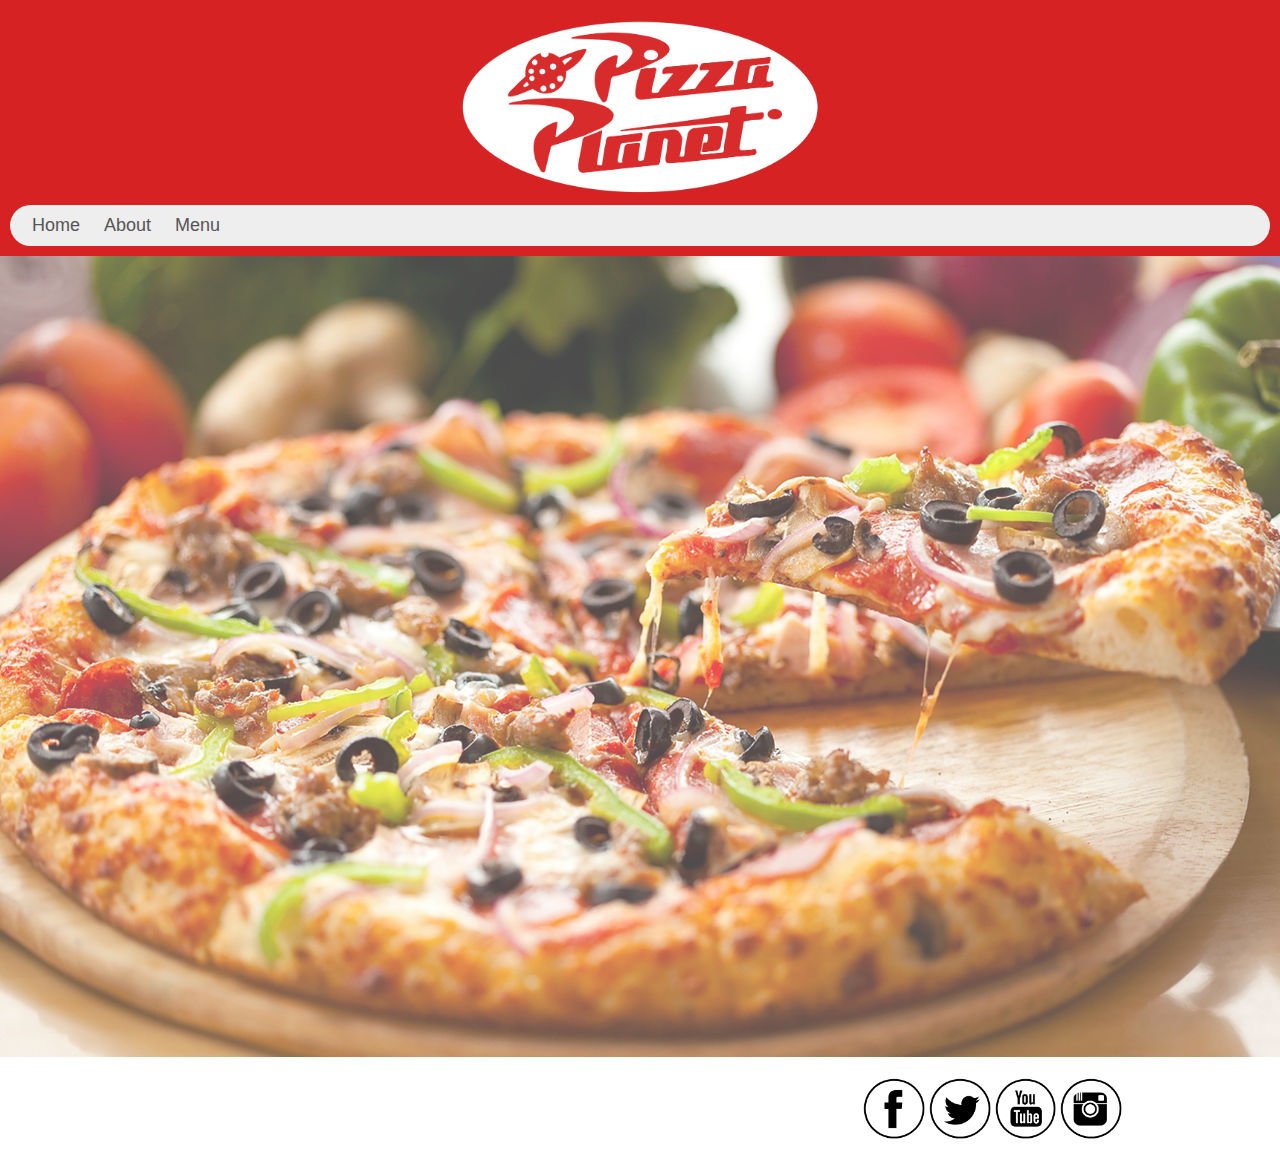
<file: index.html>
<!doctype html>
<html lang="en">
<head>
    <meta charset="UTF-8">
    <title>Pizza Planet</title>
    <meta name="description" content="style prototype">
    <meta name="viewport" content="width=device-width, initial-scale=1">
    <link rel="stylesheet" href="css/vendor/normalize.min.css">
    <link rel="stylesheet" href="css/main.css">
    <link rel="stylesheet" href="css/sm-core-css.css">
    <link rel="stylesheet" href="css/sm-clean.css">
    <script src="js/jquery.smartmenus.js" type="text/javascript"></script>
    <script src="js/jquery-1.11.3.js" type="text/javascript"></script>
    <script src="js/main.js" type="text/javascript"></script>
    <link href='https://fonts.googleapis.com/css?family=Lato:400,700' rel='stylesheet' type='text/css'>
    <link href='https://fonts.googleapis.com/css?family=Fugaz+One' rel='stylesheet' type='text/css'>
</head>
<body>
    <header>
        <div id="logo">
            <img src="img/pizza-planet-logo.png" alt="pizza planet logo">
        </div> 
        <nav>
            <ul id="main-menu" class="sm sm-clean">
                <li><a href="index.html">Home</a></li>
                <li><a href="about.html">About</a></li>
                <li><a href="menu.html">Menu</a></li>
            </ul>
        </nav>
    </header>
    <main>
        <img src="img/pizza-stock.jpg" class="background" alt="pizza pizza">
    </main>
    <footer>
        <!-- Requirement - Social Media -->
        <ul id="social">
        <li><a href="http://www.facebook.com" target="_blank"><img src="img/Facebook.png" alt="Facebook"></a></li>
        <li><a href="http://www.twitter.com" target="_blank" ><img src="img/Twitter.png" alt="Twitter" ></a></li>
        <li><a href="http://www.youtube.com"  target="_blank" ><img src="img/YouTube.png" alt="YouTube"></a></li>
        <li><a href="http://www.instagram.com" target="_blank"><img src="img/Instagram.png" alt="Instagram"></a></li>    
        </ul>
    </footer>
</body>
</html>
</file>
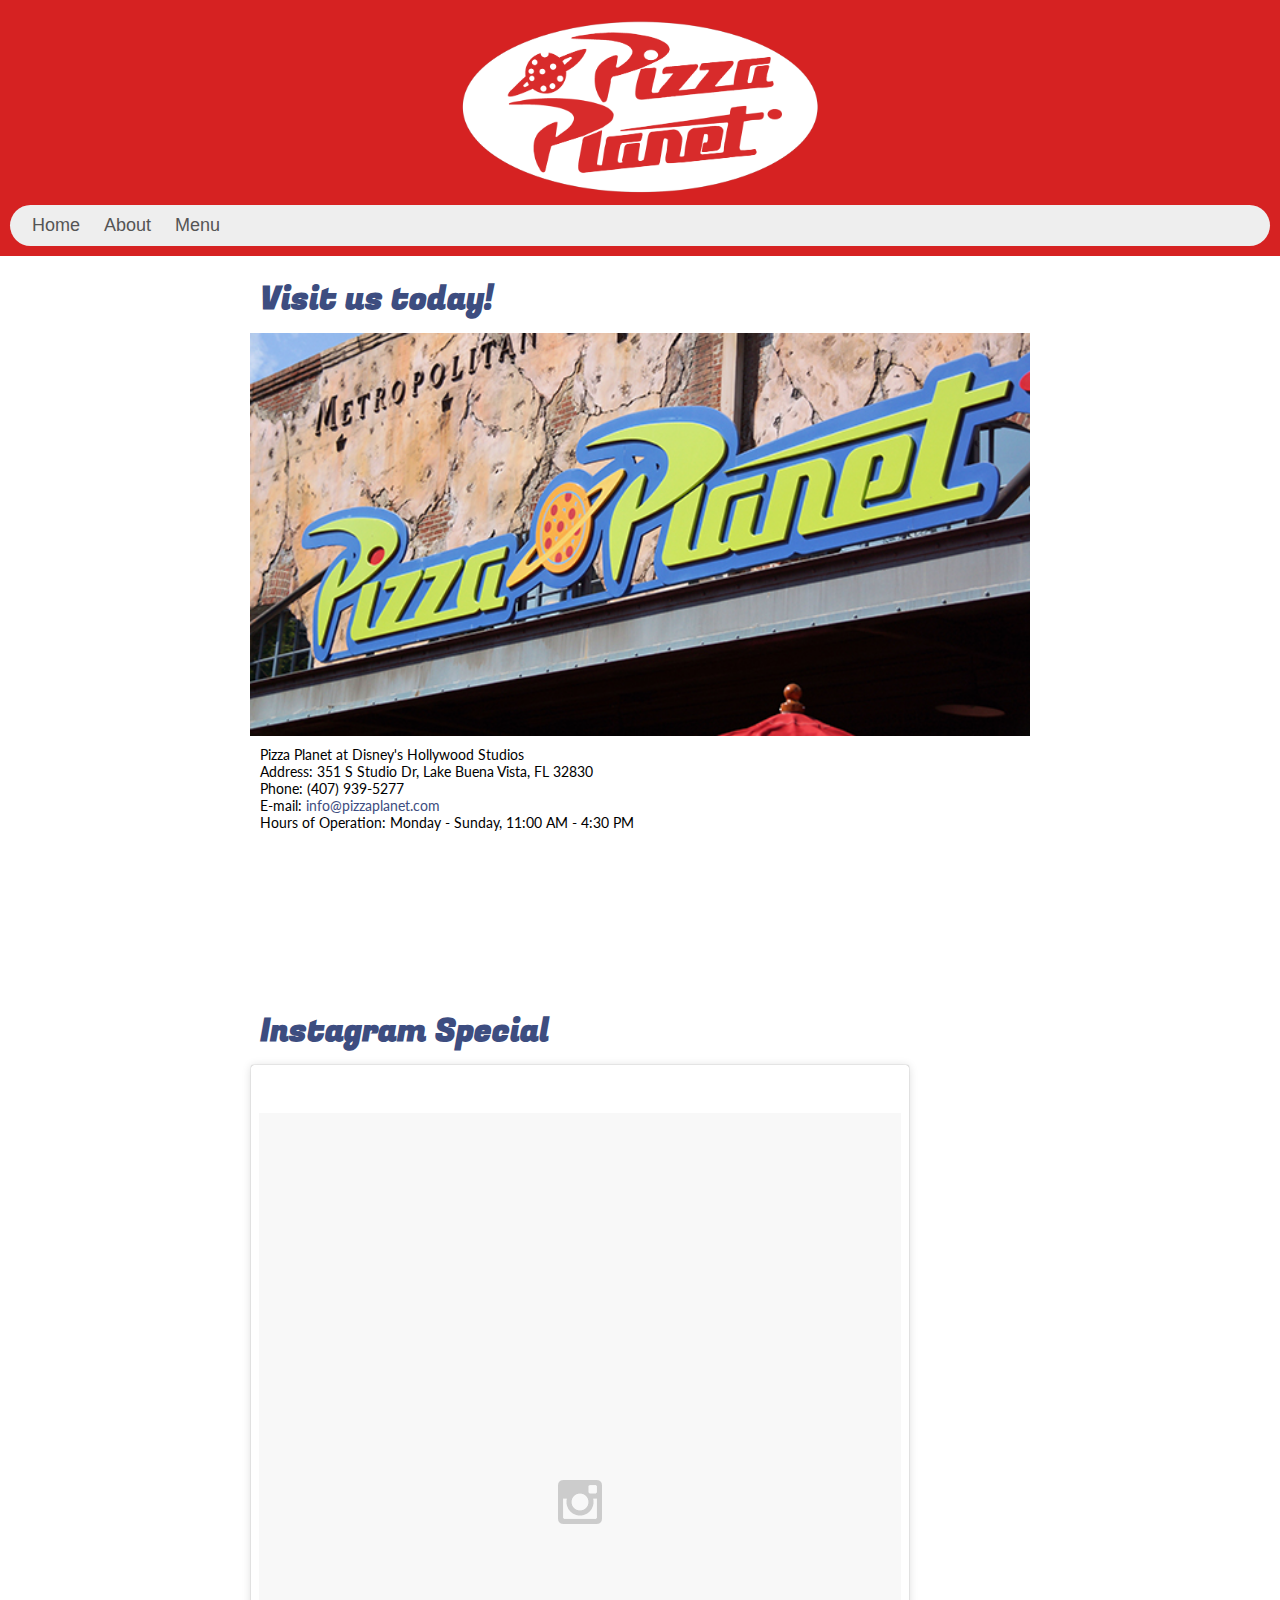
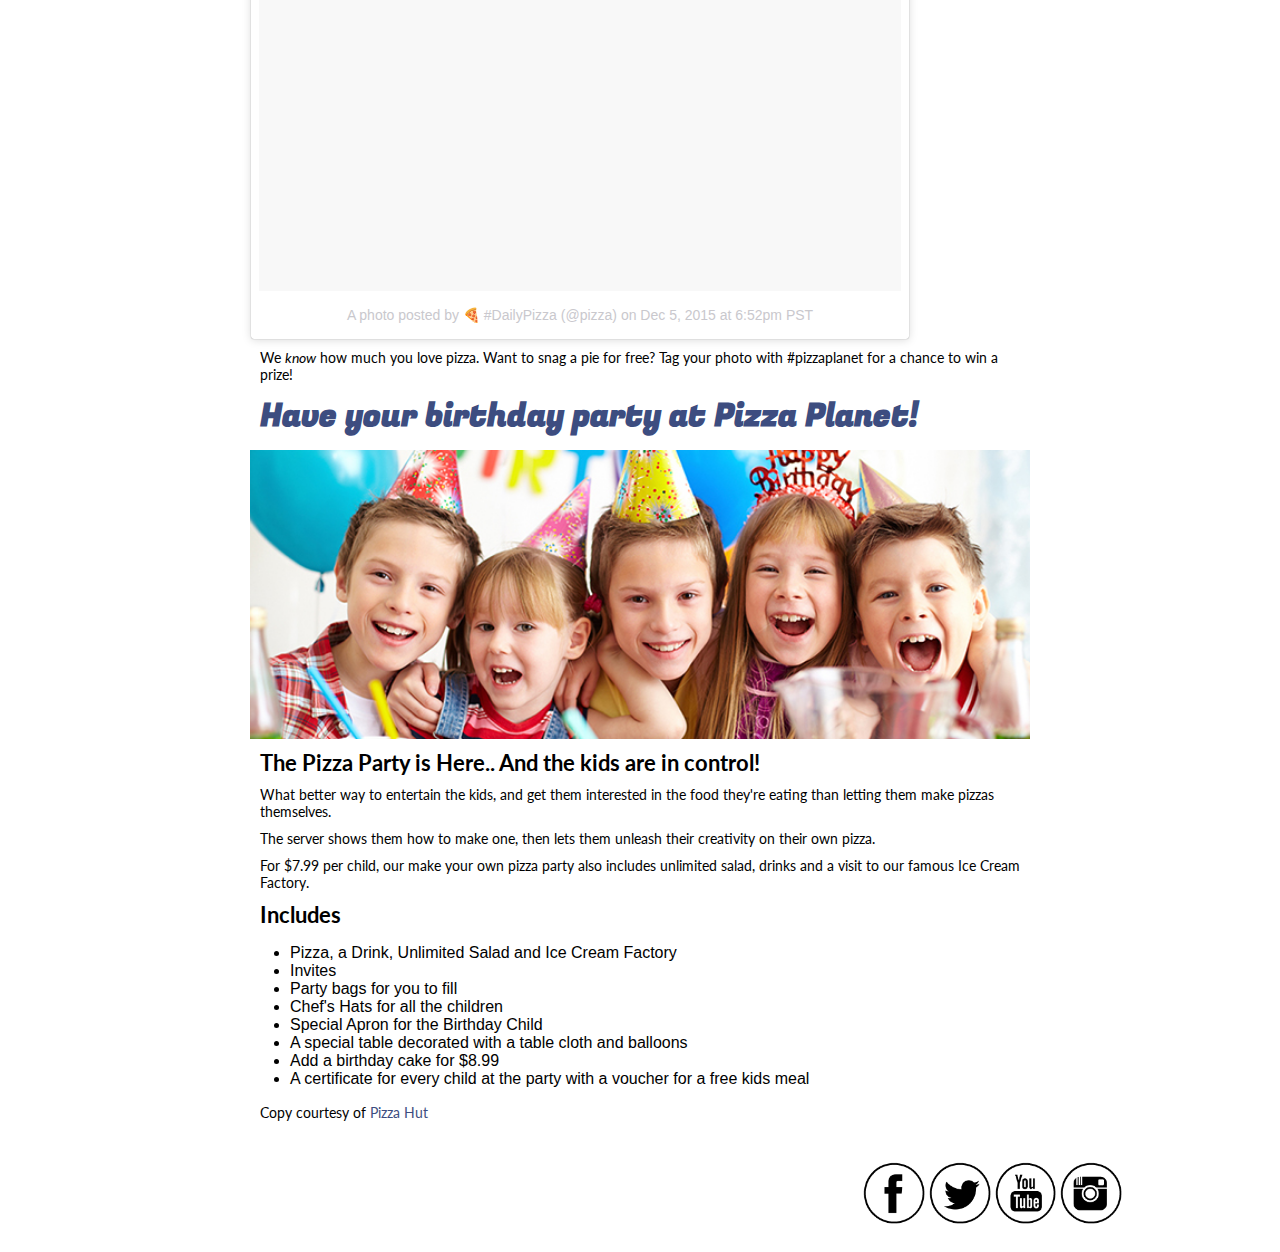
<file: about.html>
<!doctype html>
<html lang="en">
<head>
    <meta charset="UTF-8">
    <title>Pizza Planet</title>
    <meta name="description" content="style prototype">
    <meta name="viewport" content="width=device-width, initial-scale=1">
    <link rel="stylesheet" href="css/vendor/normalize.min.css">
    <link rel="stylesheet" href="css/main.css">
    <link rel="stylesheet" href="css/sm-core-css.css">
    <link rel="stylesheet" href="css/sm-clean.css">
    <link href='https://fonts.googleapis.com/css?family=Lato:400,700' rel='stylesheet' type='text/css'>
    <link href='https://fonts.googleapis.com/css?family=Fugaz+One' rel='stylesheet' type='text/css'>
    <script src="js/jquery.smartmenus.js" type="text/javascript"></script>
    <script src="js/jquery-1.11.3.js" type="text/javascript"></script>
    <script src="js/main.js" type="text/javascript"></script>
</head>
    <body>
    <header>
         <div id="logo">
        <img src="img/pizza-planet-logo.png">
        </div> 
        <nav>
            <ul id="main-menu" class="sm sm-clean">
                <li><a href="index.html">Home</a></li>
                <li><a href="about.html">About</a></li>
                <li><a href="menu.html">Menu</a></li>
            </ul>
        </nav>
    </header>
    <main>
        <article>
            <!---Information: Phone, Email Address, Hours of Operation --> 
        <h1>Visit us today!</h1>
            <img src="img/background.jpg" alt="pizza planet banner">
        <p>Pizza Planet at Disney's Hollywood Studios<br/>
Address: 351 S Studio Dr, Lake Buena Vista, FL 32830<br/>
Phone: (407) 939-5277<br/>
E-mail: <a href="mailto:info@pizzaplanet.com">info@pizzaplanet.com</a><br/>
Hours of Operation: Monday - Sunday, 11:00 AM - 4:30 PM <br/>

        </p>
        <iframe src="https://www.google.com/maps/embed?pb=!1m18!1m12!1m3!1d3510.993660169739!2d-81.56226328492355!3d28.359041282526434!2m3!1f0!2f0!3f0!3m2!1i1024!2i768!4f13.1!3m3!1m2!1s0x88dd7efdfbd4f7b1%3A0x6e608827a4611bee!2s351+S+Studio+Dr%2C+Lake+Buena+Vista%2C+FL+32830!5e0!3m2!1sen!2sus!4v1449186223922" width="60%" height="80%" frameborder="0" style="border:0" allowfullscreen></iframe>
            
            <!---------- Requirement - Ongoing Promotion: Instagram Special --------> 
        <h1>Instagram Special</h1>
          <blockquote class="instagram-media" data-instgrm-version="6" style=" background:#FFF; border:0; border-radius:3px; box-shadow:0 0 1px 0 rgba(0,0,0,0.5),0 1px 10px 0 rgba(0,0,0,0.15); margin: 1px; max-width:658px; padding:0; width:99.375%; width:-webkit-calc(100% - 2px); width:calc(100% - 2px);"><div style="padding:8px;"> <div style=" background:#F8F8F8; line-height:0; margin-top:40px; padding:60.627753304% 0; text-align:center; width:100%;"> <div style=" background:url([data-uri]); display:block; height:44px; margin:0 auto -44px; position:relative; top:-22px; width:44px;"></div></div><p style=" color:#c9c8cd; font-family:Arial,sans-serif; font-size:14px; line-height:17px; margin-bottom:0; margin-top:8px; overflow:hidden; padding:8px 0 7px; text-align:center; text-overflow:ellipsis; white-space:nowrap;"><a href="https://www.instagram.com/p/-7yzATRnTy/" style=" color:#c9c8cd; font-family:Arial,sans-serif; font-size:14px; font-style:normal; font-weight:normal; line-height:17px; text-decoration:none;" target="_blank">A photo posted by 🍕 #DailyPizza (@pizza)</a> on <time style=" font-family:Arial,sans-serif; font-size:14px; line-height:17px;" datetime="2015-12-06T02:52:31+00:00">Dec 5, 2015 at 6:52pm PST</time></p></div></blockquote>
<script async defer src="//platform.instagram.com/en_US/embeds.js"></script>
            <p>We <em>know</em> how much you love pizza. Want to snag a pie for free? Tag your photo with #pizzaplanet for a chance to win a prize!</p>
            
            <!---------- Requirement - Reservation Information: Birthday Party at Pizza Planet --------> 
    <h1>Have your birthday party at Pizza Planet!</h1>
        <img src="img/birthday.jpg" alt="birthday party at Pizza Planet!">
        <h3>The Pizza Party is Here.. And the kids are in control!</h3>
<p>What better way to entertain the kids, and get them interested in the food they're eating than letting them make pizzas themselves.</p>
<p>The server shows them how to make one, then lets them unleash their creativity on their own pizza.</p>
<p>For $7.99 per child, our make your own pizza party also includes unlimited salad, drinks and a visit to our famous Ice Cream Factory.</p>
    <h3>Includes</h3>
        <ol>
            <p>
        <li>Pizza, a Drink, Unlimited Salad and Ice Cream Factory</li>
        <li>Invites</li>
        <li>Party bags for you to fill</li>
        <li>Chef's Hats for all the children</li>
        <li>Special Apron for the Birthday Child</li>
        <li>A special table decorated with a table cloth and balloons</li>
        <li>Add a birthday cake for $8.99</li>
        <li>A certificate for every child at the party with a voucher for a free kids meal</li>
         </p>
        </ol>
        <p>Copy courtesy of <a href="http://www.pizzahut.co.uk/restaurants/book-a-table/" target="_blank">Pizza Hut</a></p>
        </article>   
    </main>
    <footer>
    
    <!-- Requirement - Social Media --> 
        <ul id="social">
                <li><a href="http://www.facebook.com" target="_blank"><img src="img/Facebook.png" alt="Facebook"></a></li>
                <li><a href="http://www.twitter.com" target="_blank" ><img src="img/Twitter.png" alt="Twitter" ></a></li>
                <li><a href="http://www.youtube.com"  target="_blank" ><img src="img/YouTube.png" alt="YouTube"></a></li>
                <li><a href="http://www.instagram.com" target="_blank"><img src="img/Instagram.png" alt="Instagram"></a></li>   
        </ul>
    </footer>
</body>
</html>
</file>
<file: css/main.css>
html {
    box-sizing: border-box;
}

*,
*:before,
*:after {
    box-sizing: inherit;
}

body {
    margin: 0;
    padding: 0;
    font-family: 'Lato', sans-serif;
    font-family: 'Fugaz One', cursive;
    background: #ffffff;
} 

h1 {
    font-size: 2em;
    font-family: 'Fugaz One', cursive;
    margin: 10px;
    color: #3d4d80;
}

h2 {
    font-size: 1.8em;
    font-family: 'Fugaz One', cursive;
    margin: 10px;
    color: #3d4d80;
}

h3 {
    font-size: 1.4em;
    font-family: 'Lato', sans-serif;
    margin: 10px;
}

p {
    font-family: 'Lato', sans-serif;
    margin: 10px;
    font-size: 14px; 
}

li {
    list-style-type: none;
    display: inline;
}

header {
    display: block;
    background-color: #d62222;
    height: inherit;
    padding: 10px;
}

footer {
    background-color: #ffffff;
    height: inherit;
}

a {
    color: #3d4d80;
    text-decoration: none;
    font-family: 'Lato', sans-serif;
}

a:hover {
    text-decoration: underline;
}

main {
    margin-left: auto;
    margin-right: auto;
}

article {
    max-width: 800px;
    padding: 10px;
    align-content: center;
    margin-left: auto;
    margin-right: auto;
}

article.img {
    padding: 5px;
}

ol li {
    list-style-type: disc;
    display: list-item;
    font-family: sans-serif;
}

/*images*/

img {
    margin-left: auto;
    margin-right: auto;
    display: block;
}

@media (max-width: 450px) {
    img {
    display: block;
    width: 70%;
    }
}

@media (min-width: 451px) {
    img {
    display: block;
    width: 100%;
    }
}



/* logo */

#logo {
    margin: 10px;
}

#logo img {
    align-content: center;
    margin-left: auto;
    margin-right: auto;
    display: block;
    height: auto;
    width: 40%;   
}

@media (min-width: 950px) {
#logo img {
    display: block;
    width: 30%;
    }
}

/* buttons */

.button {
    display: block;
    height: auto;
    width: auto;
    background: #3d4d80;
    border-color: gray;
    padding: 5px; 
    border: 1px solid #777;
    padding: 0 1.5em;
    margin: 0.5em;
    font: bold 1em/2em Arial, Helvetica;
    text-decoration: none;
    color: #ffffff;
    text-align: center;
}

.button a {
    font-family: 'Lato', sans-serif;
    color: #ffffff;
    text-align: center;
}

@media (min-width: 800px) {
 .button {
    display: block;
    width: 50%;
    }
}

/*background image*/

img.background {
    margin-left: auto;
    margin-right: auto;
    opacity: 0.7;
    filter: alpha(opacity=40); /* For IE8 and earlier */
}

@media (min-width: 400px) {
img.background {
    width: 100%;
    }
}

@media (min-width: 600px) {
    img.background {
        width: 100%;
    }
}

/*footer*/

#social {
    float: right;
    padding: 5px;
}

#social img {
    align-content: center;
    margin-left: auto;
    margin-right: auto;
    height: auto;
    width: 5%;
}

@media (min-width: 400px) {
#social img {
    display: inline;
    width: 15%;
    }
}

@media (min-width: 600px) {
#social img {
    display: inline;
    width: 15%;
    }
}

/*table*/

table {
    display: block;
    max-width: 700px;
    font-family: sans-serif;
    margin: 5px;
    border: 1px;
}

td {
    padding: 15px;
}


/* Styling for Mobile Menu */ 

	@media (min-width: 768px) {
		#main-menu {
			position: relative;
			z-index: 9999;
		}
		#main-menu ul {
			width: 12em;
		}
    }

/* Styling for Form */

form {
  border: 1px solid #D68189;
  border-radius: 5px;
  font-family: sans-serif;
  overflow: hidden;
  width: 600px;
  margin-right: auto;
  margin-left: auto;
  padding: 5px;
  padding-top: 5px;
}

label {
    display: block;
    padding: 5px;
}
</file>
<file: css/sm-core-css.css>
/* Mobile first layout SmartMenus Core CSS (it's not recommended editing these rules)
   You need this once per page no matter how many menu trees or different themes you use.
-------------------------------------------------------------------------------------------*/

.sm,.sm ul,.sm li{display:block;list-style:none;margin:0;padding:0;line-height:normal;direction:ltr;-webkit-tap-highlight-color:rgba(0,0,0,0);}
.sm-rtl,.sm-rtl ul,.sm-rtl li{direction:rtl;text-align:right;}
.sm>li>h1,.sm>li>h2,.sm>li>h3,.sm>li>h4,.sm>li>h5,.sm>li>h6{margin:0;padding:0;}
.sm ul{display:none;}
.sm li,.sm a{position:relative;}
.sm a{display:block;}
.sm a.disabled{cursor:not-allowed;}
.sm:after{content:"\00a0";display:block;height:0;font:0px/0 serif;clear:both;visibility:hidden;overflow:hidden;}
.sm,.sm *,.sm *:before,.sm *:after{-moz-box-sizing:border-box;-webkit-box-sizing:border-box;box-sizing:border-box;}
</file>
<file: css/sm-clean.css>
.sm-clean {
  background: #eeeeee;
  -webkit-border-radius: 5px;
  -moz-border-radius: 5px;
  -ms-border-radius: 5px;
  -o-border-radius: 5px;
  border-radius: 5px;
}
.sm-clean a, .sm-clean a:hover, .sm-clean a:focus, .sm-clean a:active {
  padding: 13px 20px;
  /* make room for the toggle button (sub indicator) */
  padding-right: 58px;
  color: #555555;
  font-family: "Lucida Sans Unicode", "Lucida Sans", "Lucida Grande", Arial, sans-serif;
  font-size: 18px;
  font-weight: normal;
  line-height: 17px;
  text-decoration: none;
}
.sm-clean a.current {
  color: #d23600;
}
.sm-clean a.disabled {
  color: #bbbbbb;
}
.sm-clean a span.sub-arrow {
  position: absolute;
  top: 50%;
  margin-top: -17px;
  left: auto;
  right: 4px;
  width: 34px;
  height: 34px;
  overflow: hidden;
  font: bold 16px/34px monospace !important;
  text-align: center;
  text-shadow: none;
  background: rgba(255, 255, 255, 0.5);
  -webkit-border-radius: 5px;
  -moz-border-radius: 5px;
  -ms-border-radius: 5px;
  -o-border-radius: 5px;
  border-radius: 5px;
}
.sm-clean a.highlighted span.sub-arrow:before {
  display: block;
  content: '-';
}
.sm-clean > li:first-child > a, .sm-clean > li:first-child > :not(ul) a {
  -webkit-border-radius: 5px 5px 0 0;
  -moz-border-radius: 5px 5px 0 0;
  -ms-border-radius: 5px 5px 0 0;
  -o-border-radius: 5px 5px 0 0;
  border-radius: 5px 5px 0 0;
}
.sm-clean > li:last-child > a, .sm-clean > li:last-child > *:not(ul) a, .sm-clean > li:last-child > ul,
.sm-clean > li:last-child > ul > li:last-child > a, .sm-clean > li:last-child > ul > li:last-child > *:not(ul) a, .sm-clean > li:last-child > ul > li:last-child > ul,
.sm-clean > li:last-child > ul > li:last-child > ul > li:last-child > a, .sm-clean > li:last-child > ul > li:last-child > ul > li:last-child > *:not(ul) a, .sm-clean > li:last-child > ul > li:last-child > ul > li:last-child > ul,
.sm-clean > li:last-child > ul > li:last-child > ul > li:last-child > ul > li:last-child > a, .sm-clean > li:last-child > ul > li:last-child > ul > li:last-child > ul > li:last-child > *:not(ul) a, .sm-clean > li:last-child > ul > li:last-child > ul > li:last-child > ul > li:last-child > ul,
.sm-clean > li:last-child > ul > li:last-child > ul > li:last-child > ul > li:last-child > ul > li:last-child > a, .sm-clean > li:last-child > ul > li:last-child > ul > li:last-child > ul > li:last-child > ul > li:last-child > *:not(ul) a, .sm-clean > li:last-child > ul > li:last-child > ul > li:last-child > ul > li:last-child > ul > li:last-child > ul {
  -webkit-border-radius: 0 0 5px 5px;
  -moz-border-radius: 0 0 5px 5px;
  -ms-border-radius: 0 0 5px 5px;
  -o-border-radius: 0 0 5px 5px;
  border-radius: 0 0 5px 5px;
}
.sm-clean > li:last-child > a.highlighted, .sm-clean > li:last-child > *:not(ul) a.highlighted,
.sm-clean > li:last-child > ul > li:last-child > a.highlighted, .sm-clean > li:last-child > ul > li:last-child > *:not(ul) a.highlighted,
.sm-clean > li:last-child > ul > li:last-child > ul > li:last-child > a.highlighted, .sm-clean > li:last-child > ul > li:last-child > ul > li:last-child > *:not(ul) a.highlighted,
.sm-clean > li:last-child > ul > li:last-child > ul > li:last-child > ul > li:last-child > a.highlighted, .sm-clean > li:last-child > ul > li:last-child > ul > li:last-child > ul > li:last-child > *:not(ul) a.highlighted,
.sm-clean > li:last-child > ul > li:last-child > ul > li:last-child > ul > li:last-child > ul > li:last-child > a.highlighted, .sm-clean > li:last-child > ul > li:last-child > ul > li:last-child > ul > li:last-child > ul > li:last-child > *:not(ul) a.highlighted {
  -webkit-border-radius: 0;
  -moz-border-radius: 0;
  -ms-border-radius: 0;
  -o-border-radius: 0;
  border-radius: 0;
}
.sm-clean li {
  border-top: 1px solid rgba(0, 0, 0, 0.05);
}
.sm-clean > li:first-child {
  border-top: 0;
}
.sm-clean ul {
  background: rgba(162, 162, 162, 0.1);
}
.sm-clean ul a, .sm-clean ul a:hover, .sm-clean ul a:focus, .sm-clean ul a:active {
  font-size: 16px;
  border-left: 8px solid transparent;
}
.sm-clean ul ul a,
.sm-clean ul ul a:hover,
.sm-clean ul ul a:focus,
.sm-clean ul ul a:active {
  border-left: 16px solid transparent;
}
.sm-clean ul ul ul a,
.sm-clean ul ul ul a:hover,
.sm-clean ul ul ul a:focus,
.sm-clean ul ul ul a:active {
  border-left: 24px solid transparent;
}
.sm-clean ul ul ul ul a,
.sm-clean ul ul ul ul a:hover,
.sm-clean ul ul ul ul a:focus,
.sm-clean ul ul ul ul a:active {
  border-left: 32px solid transparent;
}
.sm-clean ul ul ul ul ul a,
.sm-clean ul ul ul ul ul a:hover,
.sm-clean ul ul ul ul ul a:focus,
.sm-clean ul ul ul ul ul a:active {
  border-left: 40px solid transparent;
}

@media (min-width: 768px) {
  /* Switch to desktop layout
  -----------------------------------------------
     These transform the menu tree from
     collapsible to desktop (navbar + dropdowns)
  -----------------------------------------------*/
  /* start... (it's not recommended editing these rules) */
  .sm-clean ul {
    position: absolute;
  }

  .sm-clean li {
    float: left;
  }

  .sm-clean.sm-rtl li {
    float: right;
  }

  .sm-clean ul li, .sm-clean.sm-rtl ul li, .sm-clean.sm-vertical li {
    float: none;
  }

  .sm-clean a {
    white-space: nowrap;
  }

  .sm-clean ul a, .sm-clean.sm-vertical a {
    white-space: normal;
  }

  .sm-clean .sm-nowrap > li > a, .sm-clean .sm-nowrap > li > :not(ul) a {
    white-space: nowrap;
  }

  /* ...end */
  .sm-clean {
    padding: 0 10px;
    background: #eeeeee;
    -webkit-border-radius: 100px;
    -moz-border-radius: 100px;
    -ms-border-radius: 100px;
    -o-border-radius: 100px;
    border-radius: 100px;
  }
  .sm-clean a, .sm-clean a:hover, .sm-clean a:focus, .sm-clean a:active, .sm-clean a.highlighted {
    padding: 12px 12px;
    color: #555555;
    -webkit-border-radius: 0 !important;
    -moz-border-radius: 0 !important;
    -ms-border-radius: 0 !important;
    -o-border-radius: 0 !important;
    border-radius: 0 !important;
  }
  .sm-clean a:hover, .sm-clean a:focus, .sm-clean a:active, .sm-clean a.highlighted {
    color: #d23600;
  }
  .sm-clean a.current {
    color: #d23600;
  }
  .sm-clean a.disabled {
    color: #bbbbbb;
  }
  .sm-clean a.has-submenu {
    padding-right: 24px;
  }
  .sm-clean a span.sub-arrow {
    top: 50%;
    margin-top: -2px;
    right: 12px;
    width: 0;
    height: 0;
    border-width: 4px;
    border-style: solid dashed dashed dashed;
    border-color: #555555 transparent transparent transparent;
    background: transparent;
    -webkit-border-radius: 0;
    -moz-border-radius: 0;
    -ms-border-radius: 0;
    -o-border-radius: 0;
    border-radius: 0;
  }
  .sm-clean a.highlighted span.sub-arrow:before {
    display: none;
  }
  .sm-clean li {
    border-top: 0;
    margin-left: auto;
    margin-right: auto;
  }
  .sm-clean > li > ul:before,
  .sm-clean > li > ul:after {
    content: '';
    position: absolute;
    top: -18px;
    left: 30px;
    width: 0;
    height: 0;
    overflow: hidden;
    border-width: 9px;
    border-style: dashed dashed solid dashed;
    border-color: transparent transparent #bbbbbb transparent;
  }
  .sm-clean > li > ul:after {
    top: -16px;
    left: 31px;
    border-width: 8px;
    border-color: transparent transparent white transparent;
  }
  .sm-clean ul {
    border: 1px solid #bbbbbb;
    padding: 5px 0;
    background: white;
    -webkit-border-radius: 5px !important;
    -moz-border-radius: 5px !important;
    -ms-border-radius: 5px !important;
    -o-border-radius: 5px !important;
    border-radius: 5px !important;
    -webkit-box-shadow: 0 5px 9px rgba(0, 0, 0, 0.2);
    -moz-box-shadow: 0 5px 9px rgba(0, 0, 0, 0.2);
    box-shadow: 0 5px 9px rgba(0, 0, 0, 0.2);
  }
  .sm-clean ul a, .sm-clean ul a:hover, .sm-clean ul a:focus, .sm-clean ul a:active, .sm-clean ul a.highlighted {
    border: 0 !important;
    padding: 10px 20px;
    color: #555555;
  }
  .sm-clean ul a:hover, .sm-clean ul a:focus, .sm-clean ul a:active, .sm-clean ul a.highlighted {
    background: #eeeeee;
    color: #d23600;
  }
  .sm-clean ul a.current {
    color: #d23600;
  }
  .sm-clean ul a.disabled {
    background: white;
    color: #cccccc;
  }
  .sm-clean ul a.has-submenu {
    padding-right: 20px;
  }
  .sm-clean ul a span.sub-arrow {
    right: 8px;
    top: 50%;
    margin-top: -5px;
    border-width: 5px;
    border-style: dashed dashed dashed solid;
    border-color: transparent transparent transparent #555555;
  }
  .sm-clean span.scroll-up,
  .sm-clean span.scroll-down {
    position: absolute;
    display: none;
    visibility: hidden;
    overflow: hidden;
    background: white;
    height: 20px;
  }
  .sm-clean span.scroll-up:hover,
  .sm-clean span.scroll-down:hover {
    background: #eeeeee;
  }
  .sm-clean span.scroll-up:hover span.scroll-up-arrow, .sm-clean span.scroll-up:hover span.scroll-down-arrow {
    border-color: transparent transparent #d23600 transparent;
  }
  .sm-clean span.scroll-down:hover span.scroll-down-arrow {
    border-color: #d23600 transparent transparent transparent;
  }
  .sm-clean span.scroll-up-arrow, .sm-clean span.scroll-down-arrow {
    position: absolute;
    top: 0;
    left: 50%;
    margin-left: -6px;
    width: 0;
    height: 0;
    overflow: hidden;
    border-width: 6px;
    border-style: dashed dashed solid dashed;
    border-color: transparent transparent #555555 transparent;
  }
  .sm-clean span.scroll-down-arrow {
    top: 8px;
    border-style: solid dashed dashed dashed;
    border-color: #555555 transparent transparent transparent;
  }
  .sm-clean.sm-rtl a.has-submenu {
    padding-right: 12px;
    padding-left: 24px;
  }
  .sm-clean.sm-rtl a span.sub-arrow {
    right: auto;
    left: 12px;
  }
  .sm-clean.sm-rtl.sm-vertical a.has-submenu {
    padding: 10px 20px;
  }
  .sm-clean.sm-rtl.sm-vertical a span.sub-arrow {
    right: auto;
    left: 8px;
    border-style: dashed solid dashed dashed;
    border-color: transparent #555555 transparent transparent;
  }
  .sm-clean.sm-rtl > li > ul:before {
    left: auto;
    right: 30px;
  }
  .sm-clean.sm-rtl > li > ul:after {
    left: auto;
    right: 31px;
  }
  .sm-clean.sm-rtl ul a.has-submenu {
    padding: 10px 20px !important;
  }
  .sm-clean.sm-rtl ul a span.sub-arrow {
    right: auto;
    left: 8px;
    border-style: dashed solid dashed dashed;
    border-color: transparent #555555 transparent transparent;
  }
  .sm-clean.sm-vertical {
    padding: 10px 0;
    -webkit-border-radius: 5px;
    -moz-border-radius: 5px;
    -ms-border-radius: 5px;
    -o-border-radius: 5px;
    border-radius: 5px;
  }
  .sm-clean.sm-vertical a {
    padding: 10px 20px;
  }
  .sm-clean.sm-vertical a:hover, .sm-clean.sm-vertical a:focus, .sm-clean.sm-vertical a:active, .sm-clean.sm-vertical a.highlighted {
    background: white;
  }
  .sm-clean.sm-vertical a.disabled {
    background: #eeeeee;
  }
  .sm-clean.sm-vertical a span.sub-arrow {
    right: 8px;
    top: 50%;
    margin-top: -5px;
    border-width: 5px;
    border-style: dashed dashed dashed solid;
    border-color: transparent transparent transparent #555555;
  }
  .sm-clean.sm-vertical > li > ul:before,
  .sm-clean.sm-vertical > li > ul:after {
    display: none;
  }
  .sm-clean.sm-vertical ul a {
    padding: 10px 20px;
  }
  .sm-clean.sm-vertical ul a:hover, .sm-clean.sm-vertical ul a:focus, .sm-clean.sm-vertical ul a:active, .sm-clean.sm-vertical ul a.highlighted {
    background: #eeeeee;
  }
  .sm-clean.sm-vertical ul a.disabled {
    background: white;
  }
}
</file>
